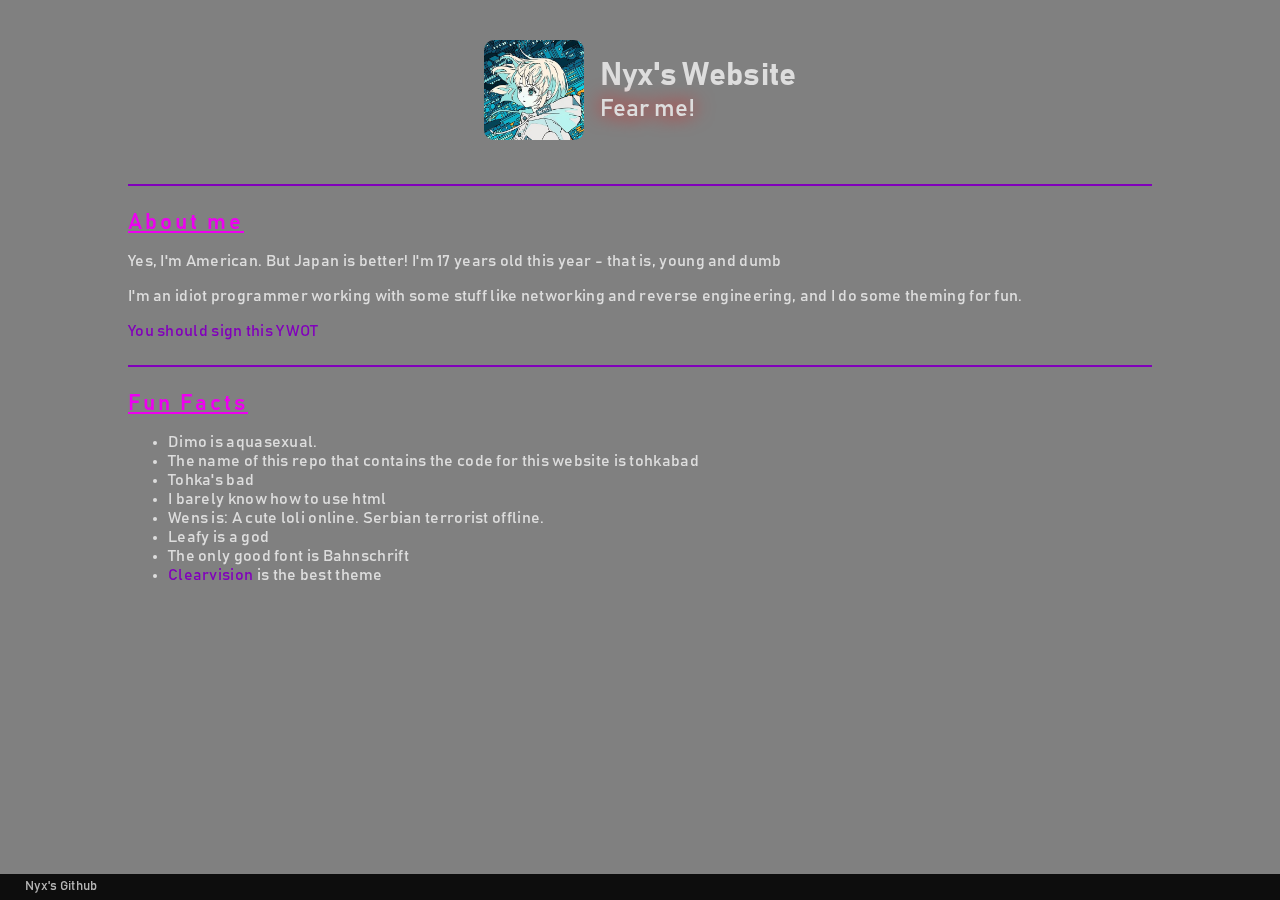
<file: index.html>
<!DOCTYPE html>
<html lang="en">
  <head>
    <title>Nyx's Website</title>
    <meta charset="utf-8">
    <meta name="theme-color" content="#f49898" />
    <meta name="viewport" content="width=device-width, initial-scale=1, viewport-fit=cover" />
    <meta name="description" content="Nyx's Website" />
    <meta name="og:description" content="Nyx's Website" />
    <meta name="og:site_name" content="hijiri.dev" />
    <meta name="og:title" content="Nyx's Website" />
    <meta name="og:image" content="picture.jpg"/>
    <link rel="shortcut icon" href="picture.jpg" />
    <link href="style.css" rel="stylesheet" type="text/css" />
  </head>
  <body>
    <div class="main-container">
      <div class="headerWrapper">
        <header class="header">
          <img src="picture.jpg" data-original-title="test"/>
          <div>
            <span class="title">Nyx's Website</span>
            <span class="subtitle">Fear me!</span>
          </div>
        </header>
      </div>
      <div class="content">
        <section class="section">          
          <h3 class="title">About me</h3>
          <p>Yes, I'm American. But Japan is better! I'm 17 years old this year - that is, young and dumb</p>
          <p>I'm an idiot programmer working with some stuff like networking and reverse engineering, and I do some theming for fun.</p>
          <p><a href="https://www.yourworldoftext.com/~Hijiri">You should sign this YWOT</a></p>
          
        </section>
        <section class="section">          
          <h3 class="title">Fun Facts</h3>
          <ul>
            <li>Dimo is aquasexual.</li>
            <li>The name of this repo that contains the code for this website is tohkabad</li>
            <li>Tohka's bad</li>
            <li>I barely know how to use html</li>
            <li>Wens is: A cute loli online. Serbian terrorist offline.</li>
            <li>Leafy is a god</li>
            <li>The only good font is Bahnschrift</li>
            <li><a href="https://github.com/ClearVision/ClearVision-v6">Clearvision</a> is the best theme</li>
          </ul>
        </section>
      </div>
      <footer class="footer-container">
      <div class="left">
        <span><a href="https://github.com/NyxIsBad">Nyx's Github</a> </span>
      </div>
      
    </footer>
    </div>
  </body>
  
</html>
</file>
<file: style.css>
/*Import statements*/
/*Vars*/
:root{
  --background-primary: #323232;
  --background-secondary: #272727;
  --background-tertiary: #222222;
  --main-color: rgba(129,0,187,1);
  --secondary-color: rgba(237,0,240,1);
  --from-gradient-color: var(--secondary-color);
  --to-gradient-color: var(--main-color);
  --font: Bahnschrift;

  --background-image: url(https://i.imgur.com/TbNFobU.jpg);
  --background-position: center;
  --background-size: cover;
  --background-repeat: no-repeat;
  --background-attachment: fixed;
  --background-brightness: 50%;
  --background-contrast: 100%;
  --background-saturation: 100%;
  --background-invert: 0%;
  --background-grayscale: 0%;
  --background-sepia: 0%;
  --background-blur: 2px;
}
/*Free code*/
@font-face {
  font-family: "Bahnschrift";
  src: url(BAHNSCHRIFT.TTF);
}

.main-container { 
  display: flex; 
  flex-direction: column;
  width: auto;
  height: 100vh;
  margin: 0 auto;
}

.headerWrapper {
  display: flex;
  justify-content: center;
  padding: 40px 0 20px 0;
  margin-bottom: 0px;
}
.header {
  display: flex;
  align-items: center;
}
.header img {
  width: 100px;
  height: 100px;
  margin-right: 16px;
  border-radius: 10%;
}
.header > div {
  display: flex;
  flex-direction: column;
}
.header .title {
  font-weight: 700;
  font-size: 32px;
  font-family: var(--font);
}
.header .subtitle {
  font-weight: 500;
  font-size: 24px;
  text-shadow: 0 0 20px red;
  font-family: var(--font);
  justify-content: center;
}
.content {
  max-width: 1024px;
  margin: 0 auto;
  width: 100%;
}
.section{
  margin-top: 24px;
  padding-top: 24px;
  border-top: 2px solid var(--main-color);
  -o-border-image: linear-gradient (90deg, var(--from-gradient-color) 0%, var(--background-primary) 50%) 1;
  border-image: linear-gradient (90deg, var(--from-gradient-color) 0%, var(--background-primary) 50%) 1;
}
.section .title {
  margin: 0 0 16px;
  font-size: 22px;
  font-weight: 600;
  font-family: var(--font);
  letter-spacing: 3px;
  color: var(--secondary-color);
  text-decoration: underline;

}
* {
  box-sizing: border-box;
}
body,html {
  padding: 0;
  margin: 0;
  font-family: var(--font);
  letter-spacing: 0.3px;
  height: 100%;
  width: 100%;
  min-height: 100vh;
  max-height: 100vh;
}
body {
  color: #ddd;
}
body{
  background: var(--background-image) var(--background-position)/var(--background-size) var(--background-repeat) var(--background-attachment);
  backdrop-filter: grayscale(var(--background-grayscale)) sepia(var(--background-sepia)) invert(var(--background-invert)) brightness(var(--background-brightness)) contrast(var(--background-contrast)) saturate(var(--background-saturation)) blur(var(--background-blur));

}
p {
  margin: 0;
}
p:not(:last-of-type){
  margin-bottom: 16px;
}
a {
  color: var(--main-color);
  text-decoration: none;
}
a:hover {
  text-decoration: underline;
}
code {
  font-family: JetBrains Mono;
  font-size: 13px;
  padding: 2px 4px;
  background-color: var(--background-secondary);
}

.footer-container {
  display: flex;
  margin-top: auto;
  padding: 5px 20px;
  background-color: rgba(0,0,0,0.9);
  color: rgba(255,255,255,0.7);
  font-size: 13px;
  user-select: none;
  min-width: 100%;
  max-width: 100%;

}
.footer-container > .left {
  margin-right: auto;
}
.footer-container > .right {
  margin-left: auto;
}
.footer-container > * > * {
  margin: 0 5px;
}
.footer-container a {
  color: rgba(255,255,255,0.7);
  -webkit-transition: all 0.15s ease-in-out;
  -moz-transition: all 0.15s ease-in-out;
  -ms-transition: all 0.15s ease-in-out;
  -o-transition: all 0.15s ease-in-out;
  transition: all 0.15s ease-in-out;
}
.footer-container a:hover {
  color: #fff;
  text-decoration: none;
}
</file>
